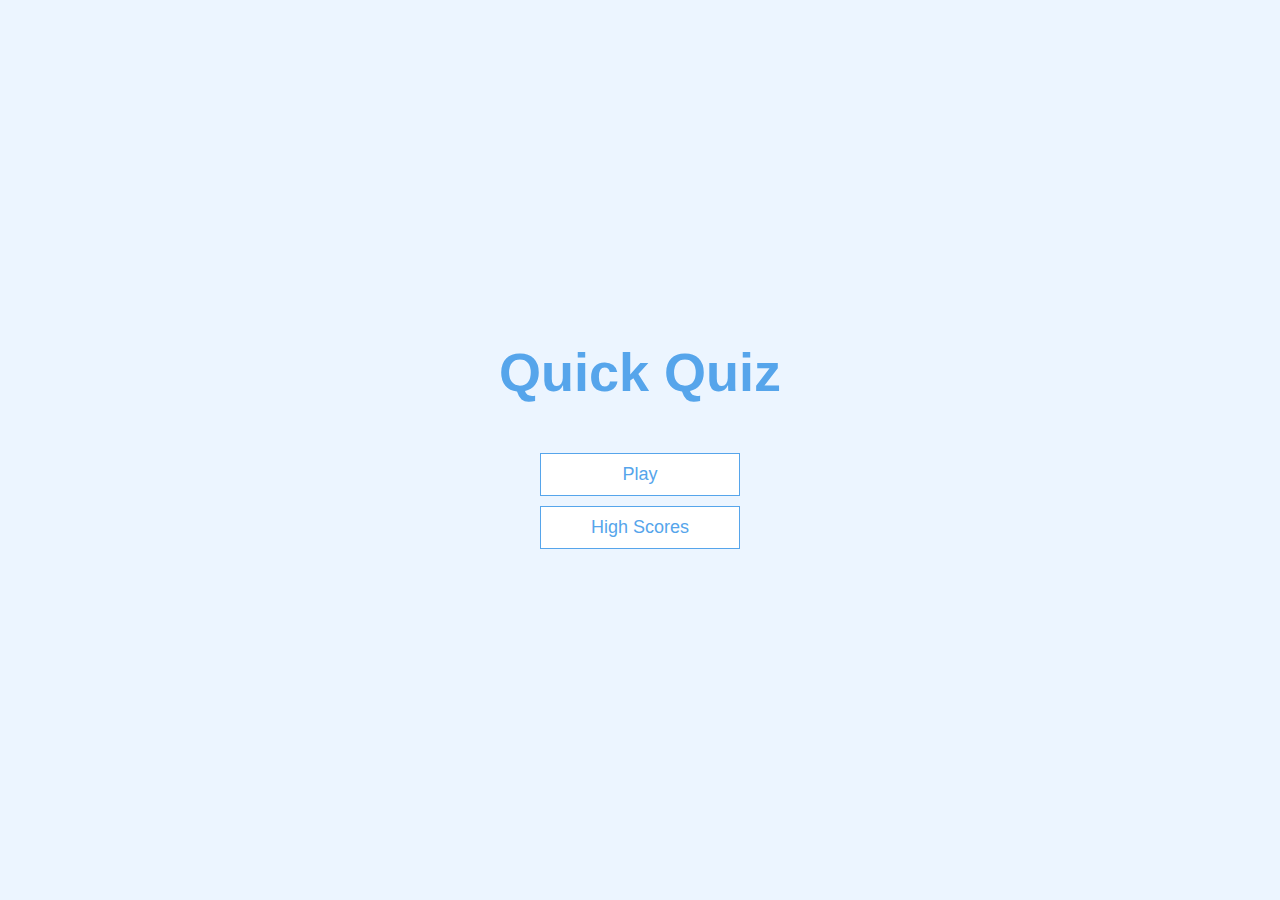
<file: index.html>
<!DOCTYPE html>
<html lang="en">
  <head>
    <meta charset="UTF-8" />
    <meta name="viewport" content="width=device-width, initial-scale=1.0" />
    <meta http-equiv="X-UA-Compatible" content="ie=edge" />
    <title>Quick Quiz</title>
    <link rel="stylesheet" href="app.css" />
  </head>
  <body>
    <div class="container">
      <div id="home" class="flex-center flex-column">
        <h1>Quick Quiz</h1>
        <a class="btn" href="game.html">Play</a>
        <a class="btn" href="highscores.html">High Scores</a>
      </div>
    </div>
  </body>
</html>
</file>
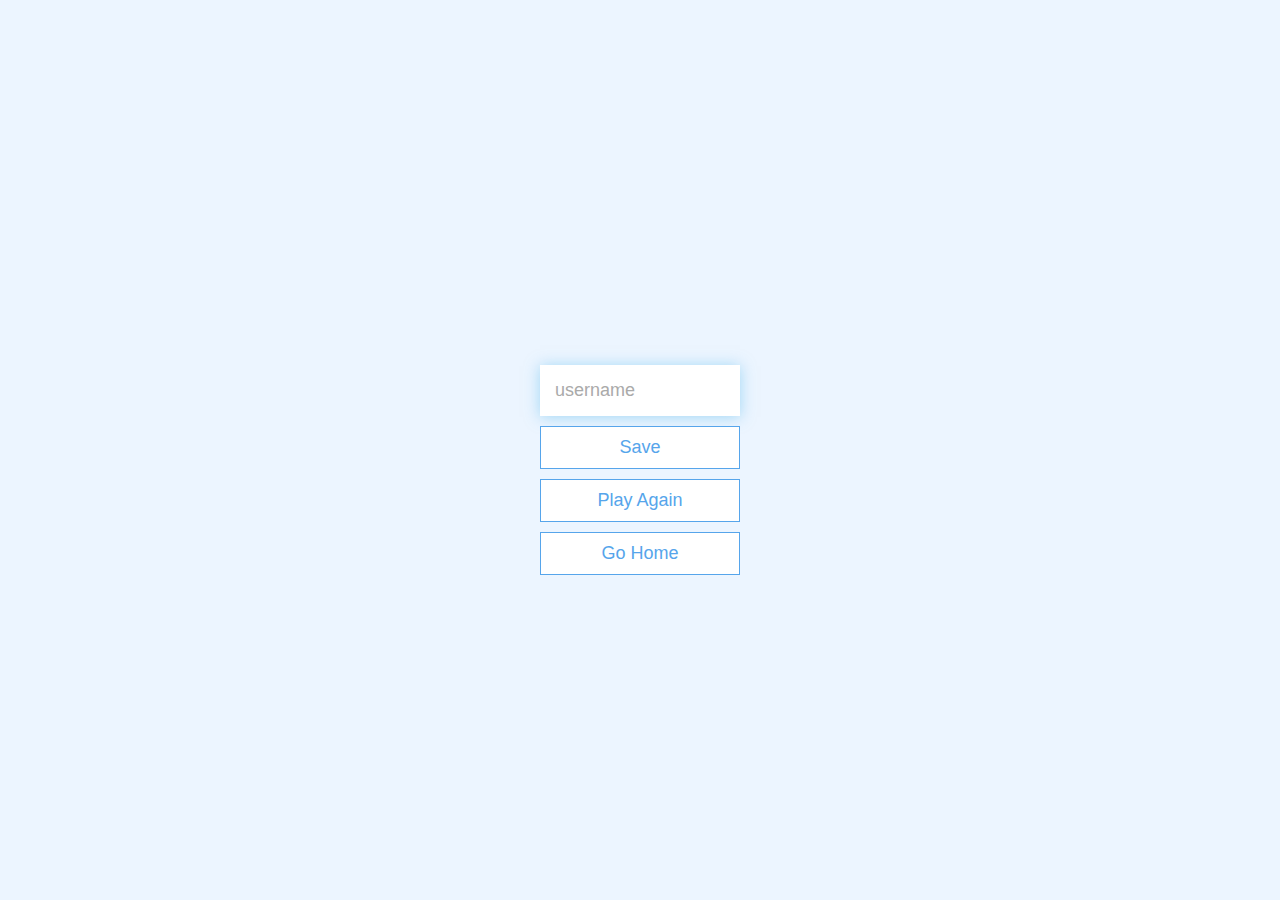
<file: end.html>
<!DOCTYPE html>
<html lang="en">
  <head>
    <meta charset="UTF-8" />
    <meta name="viewport" content="width=device-width, initial-scale=1.0" />
    <meta http-equiv="X-UA-Compatible" content="ie=edge" />
    <title>Congrats!</title>
    <link rel="stylesheet" href="app.css" />
  </head>
  <body>
    <div class="container">
      <div id="end" class="flex-center flex-column">
        <h1 id="finalScore"></h1>
        <form>
          <input type="text" name="username" id="username" placeholder="username" />
          <button type="submit" class="btn" id="saveScoreBtn" onclick="saveHighScore(event)" disabled>Save</button>
        </form>
        <a class="btn" href="game.html">Play Again</a>
        <a class="btn" href="./">Go Home</a>
      </div>
    </div>
    <script src="end.js"></script>
  </body>
</html>
</file>
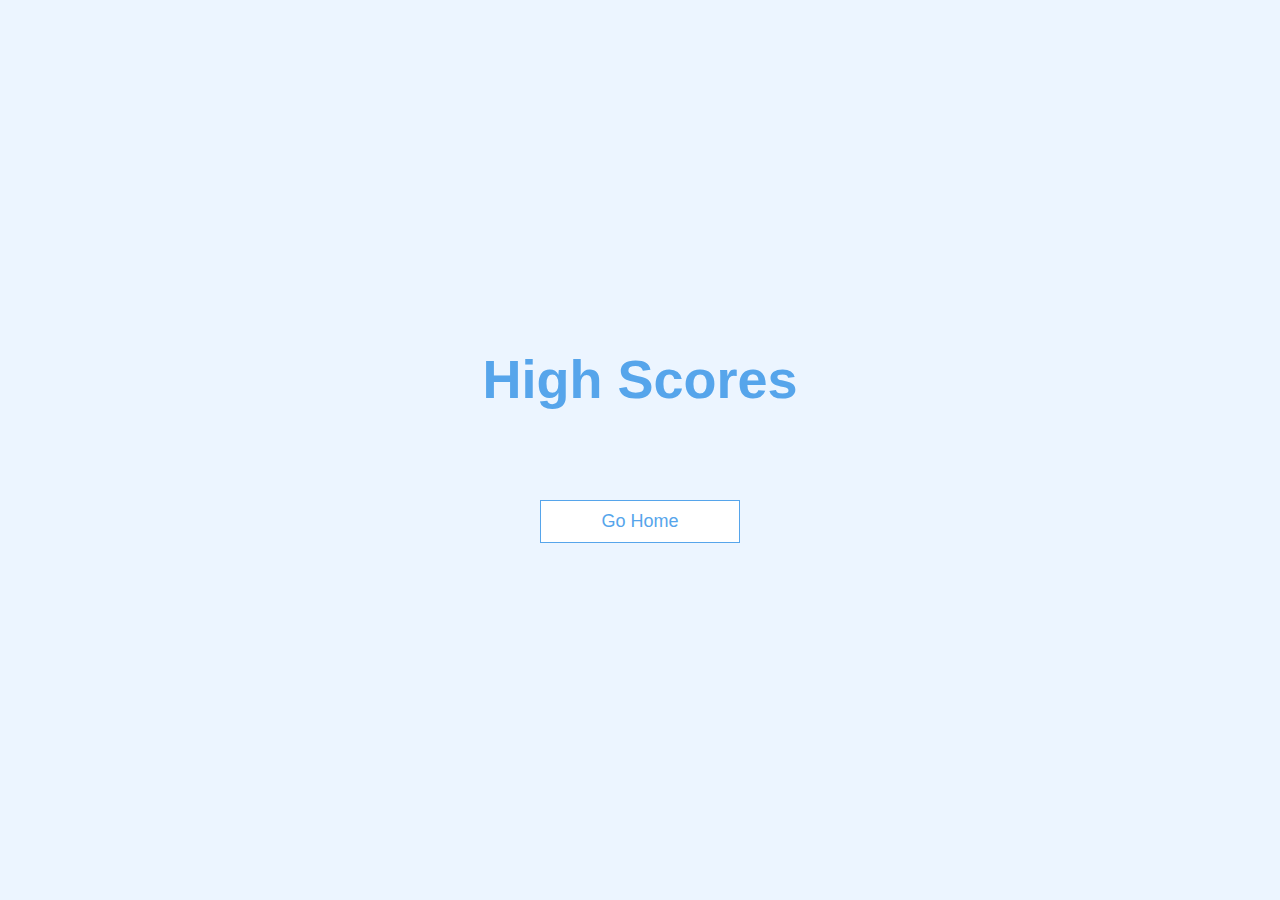
<file: highscores.html>
<!DOCTYPE html>
<html lang="en">
  <head>
    <meta charset="UTF-8" />
    <meta name="viewport" content="width=device-width, initial-scale=1.0" />
    <meta http-equiv="X-UA-Compatible" content="ie=edge" />
    <title>High Scores</title>
    <link rel="stylesheet" href="app.css" />
    <link rel="stylesheet" href="highscores.css" />
    <!-- <script src="https://code.jquery.com/jquery-1.12.2.min.js"></script> -->
    <!-- <script src="airtable.browser.js"></script> -->
  </head>
  <body>
    <div class="container">
      <div id="highScores" class="flex-center flex-column">
        <h1 id="finalScore">High Scores</h1>
        <ul id="highScoresList"></ul>
        <a class="btn" href="./">Go Home</a>
      </div>
    </div>
    <script src="highscores.js"></script>
  </body>
</html>
</file>
<file: app.css>
:root {
  background-color: #ecf5ff;
  font-size: 62.5%;
}

* {
  box-sizing: border-box;
  font-family: Arial, Helvetica, sans-serif;
  margin: 0;
  padding: 0;
  color: #333;
}

h1,
h2,
h3,
h4 {
  margin-bottom: 1rem;
}

h1 {
  font-size: 5.4rem;
  color: #56a5eb;
  margin-bottom: 5rem;
}

h1 > span {
  font-size: 2.4rem;
  font-weight: 500;
}

h2 {
  font-size: 4.2rem;
  margin-bottom: 4rem;
  font-weight: 700;
}

h3 {
  font-size: 2.8rem;
  font-weight: 500;
}

/* UTILITIES */

.container {
  width: 100vw;
  height: 100vh;
  display: flex;
  justify-content: center;
  align-items: center;
  max-width: 80rem;
  margin: 0 auto;
  padding: 2rem;
}

.container > * {
  width: 100%;
}

.flex-column {
  display: flex;
  flex-direction: column;
}

.flex-center {
  justify-content: center;
  align-items: center;
}

.justify-center {
  justify-content: center;
}

.text-center {
  text-align: center;
}

.hidden {
  display: none;
}

/* BUTTONS */
.btn {
  font-size: 1.8rem;
  padding: 1rem 0;
  width: 20rem;
  text-align: center;
  border: 0.1rem solid #56a5eb;
  margin-bottom: 1rem;
  text-decoration: none;
  color: #56a5eb;
  background-color: white;
}

.btn:hover {
  cursor: pointer;
  box-shadow: 0 0.4rem 1.4rem 0 rgba(86, 185, 235, 0.5);
  transform: translateY(-0.1rem);
  transition: transform 150ms;
}

.btn[disabled]:hover {
  cursor: not-allowed;
  box-shadow: none;
  transform: none;
}

/* FORMS */
form {
  width: 100%;
  display: flex;
  flex-direction: column;
  align-items: center;
}

input {
  margin-bottom: 1rem;
  width: 20rem;
  padding: 1.5rem;
  font-size: 1.8rem;
  border: none;
  box-shadow: 0 0.1rem 1.4rem 0 rgba(86, 185, 235, 0.5);
}

input::placeholder {
  color: #aaa;
}
</file>
<file: highscores.css>
#highScoresList {
  list-style: none;
  padding-left: 0;
  margin-bottom: 4rem;
}

.high-score {
  font-size: 2.8rem;
  margin-bottom: 0.5rem;
}

.high-score:hover {
  transform: scale(1.025);
}
</file>
